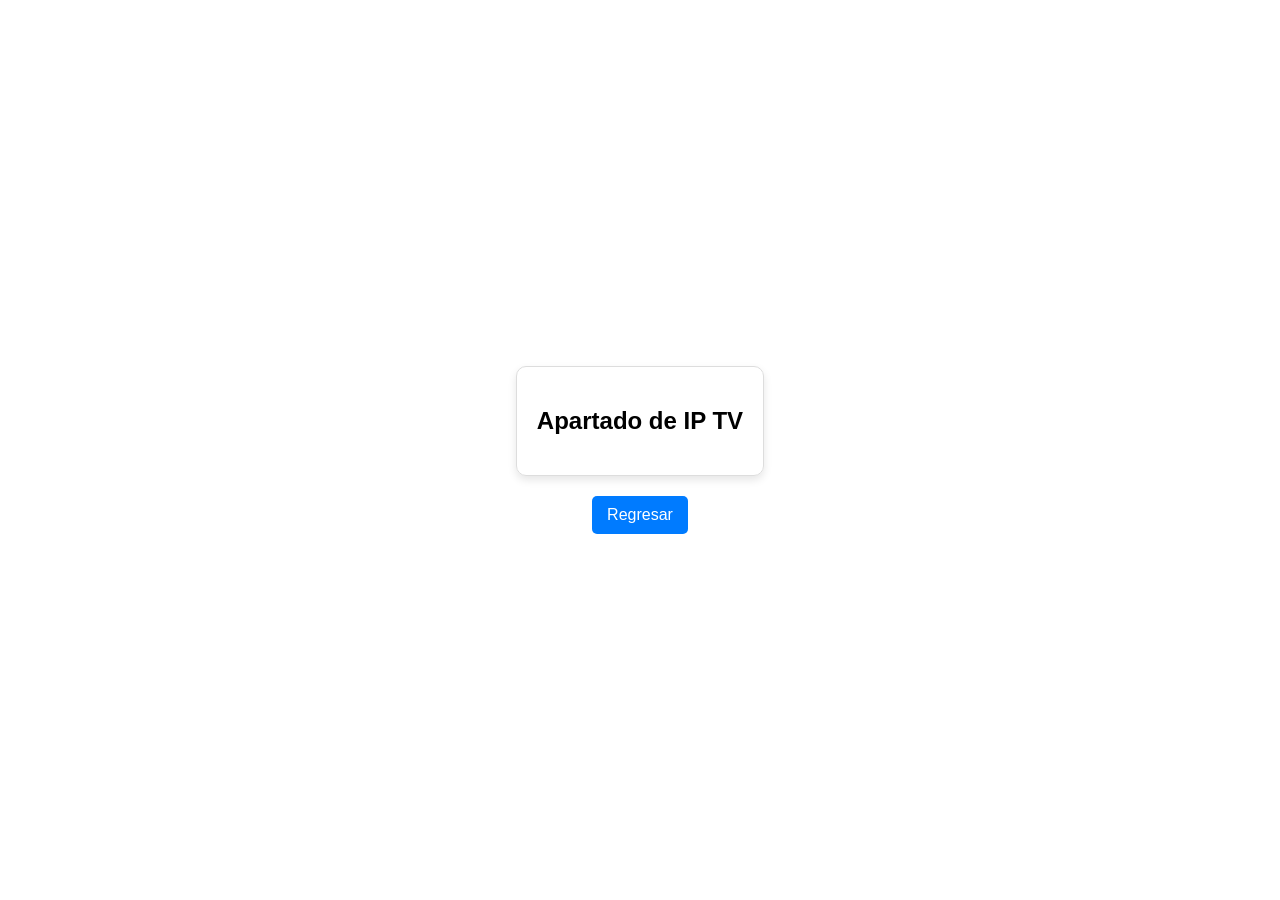
<file: iptv.html>
<!DOCTYPE html>
<html lang="es">

<head>
    <meta charset="UTF-8">
    <meta name="viewport" content="width=device-width, initial-scale=1.0">
    <title>WiFi QR</title>
    <style>
        body {
            font-family: Arial, sans-serif;
            display: flex;
            flex-direction: column;
            align-items: center;
            justify-content: center;
            height: 100vh;
            margin: 0;
        }

        .container {
            display: flex;
            align-items: center;
            gap: 20px;
            border: 1px solid #ddd;
            padding: 20px;
            border-radius: 10px;
            box-shadow: 0 4px 8px rgba(0, 0, 0, 0.1);
        }

        img {
            width: 150px;
            height: 150px;
        }

        button {
            margin-top: 20px;
            padding: 10px 15px;
            border: none;
            background-color: #007bff;
            color: white;
            font-size: 16px;
            cursor: pointer;
            border-radius: 5px;
        }

        button:hover {
            background-color: #0056b3;
        }
    </style>
</head>

<body>
    <div class="container">
        <div>
            <h2>Apartado de IP TV</h2>
        </div>
    </div>
    <button onclick="window.history.back()">Regresar</button>
</body>

</html>
</file>
